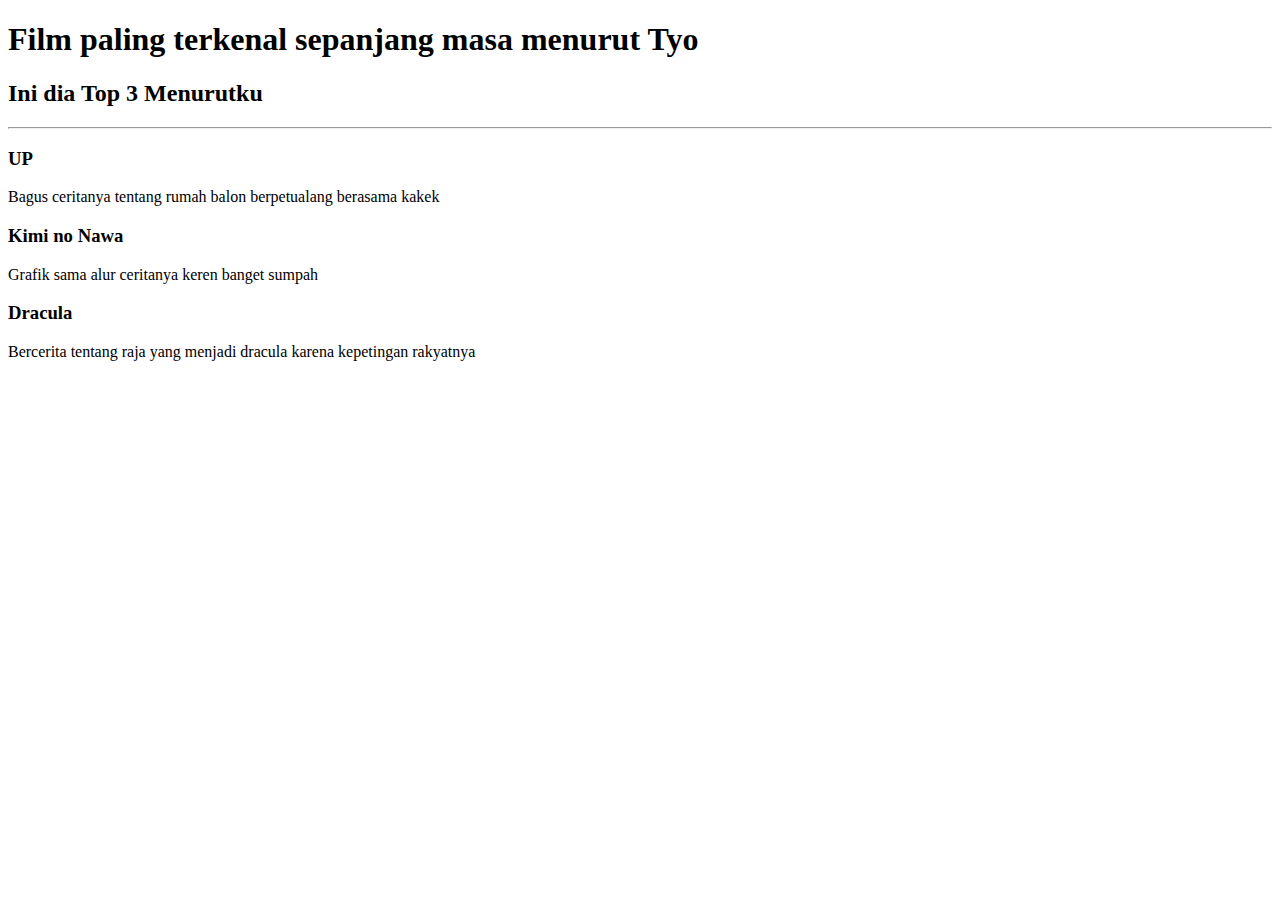
<file: 2.4 Movie Ranking Project/index.html>
<!DOCTYPE html>
<html lang="en">

<head>
  <meta charset="UTF-8">
  <meta name="viewport" content="width=device-width, initial-scale=1.0">
  <title>Movie</title>
</head>

<body>
  <h1>Film paling terkenal sepanjang masa menurut Tyo</h1>
  <h2>Ini dia Top 3 Menurutku</h2>
  <hr>
  <h3>UP</h3>
  <p>Bagus ceritanya tentang rumah balon berpetualang berasama kakek</p>
  <h3>Kimi no Nawa</h3>
  <p>Grafik sama alur ceritanya keren banget sumpah</p>
  <h3>Dracula</h3>
  <p>Bercerita tentang raja yang menjadi dracula karena kepetingan rakyatnya</p>
</body>

</html>
</file>
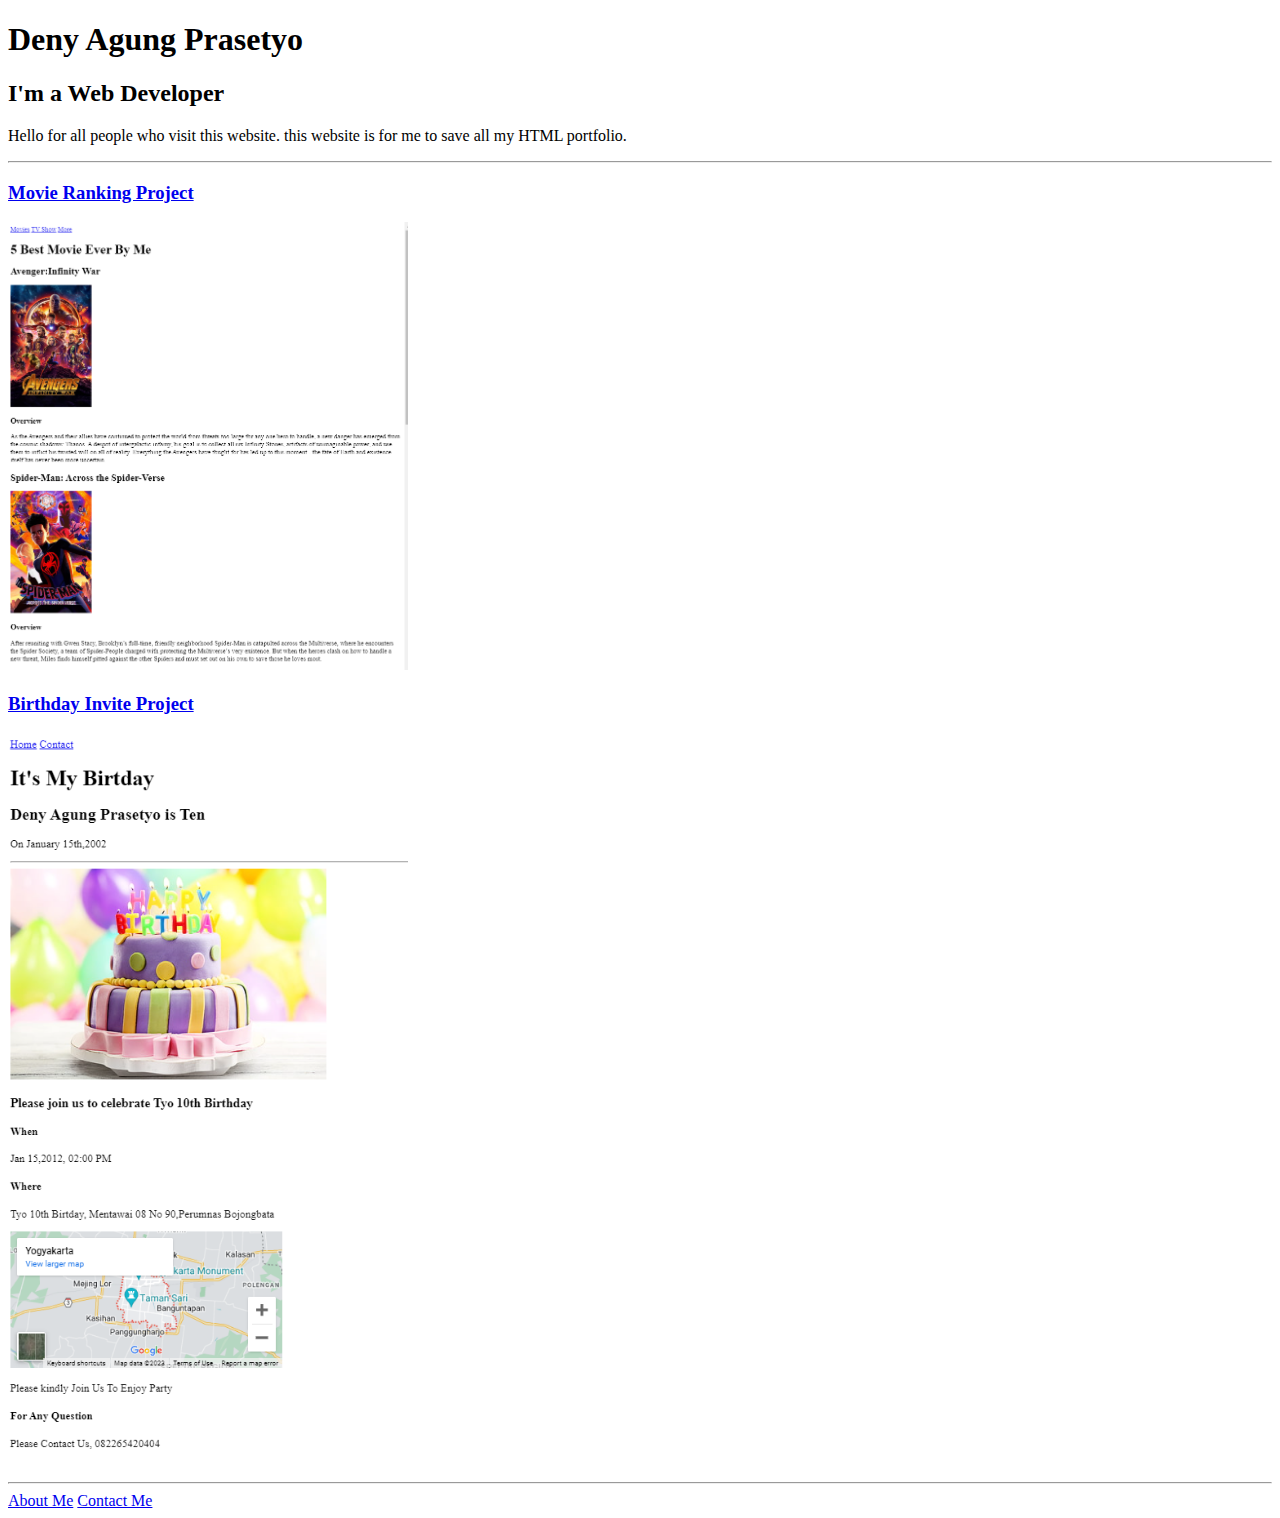
<file: 4.3 HTML Porfolio Project/index.html>
<!-- TODO 1: Create the HTML Boilerplate -->
<!DOCTYPE html>
<html lang="en">
  <head>
    <meta charset="UTF-8" />
    <meta name="viewport" content="width=device-width, initial-scale=1.0" />
    <title>HTML Portfolio</title>
  </head>
  <body>
    <h1>Deny Agung Prasetyo</h1>
    <h2>I'm a Web Developer</h2>
    <p>
      Hello for all people who visit this website. this website is for me to
      save all my HTML portfolio.
    </p>
    <hr />
    <h3><a href="./public/movie-ranking.html">Movie Ranking Project</a></h3>
    <img
      src="assets/images/movie-ranking.png"
      alt="Movie rank project"
      width="400px"
    />
    <h3><a href="./public/birthday-invite.html">Birthday Invite Project</a></h3>
    <img
      src="assets/images/birthday-invite.png"
      alt="birthday invite"
      width="400px"
    />
    <hr />
    <a href="./public/about.html">About Me</a>
    <a href="./public/contact.html">Contact Me</a>
  </body>
</html>
<!-- TODO 2: Add Your previous projects' HTML into the public folder -->

<!-- TODO 3: Take screenshots of your project previews and add the images to the images folder -->

<!-- TODO 4: Add titles/subtitles etc. -->

<!-- TODO 5: Add a link to the project pages -->

<!-- TODO 6: Add images to show the project previews
HINT for TODO 6: You can use the height attribute set to 200 to make the image smaller:
https://developer.mozilla.org/en-US/docs/Web/HTML/Element/img#attr-height -->

<!-- TODO 7: Add the Contact Me and About Me page links -->
</file>
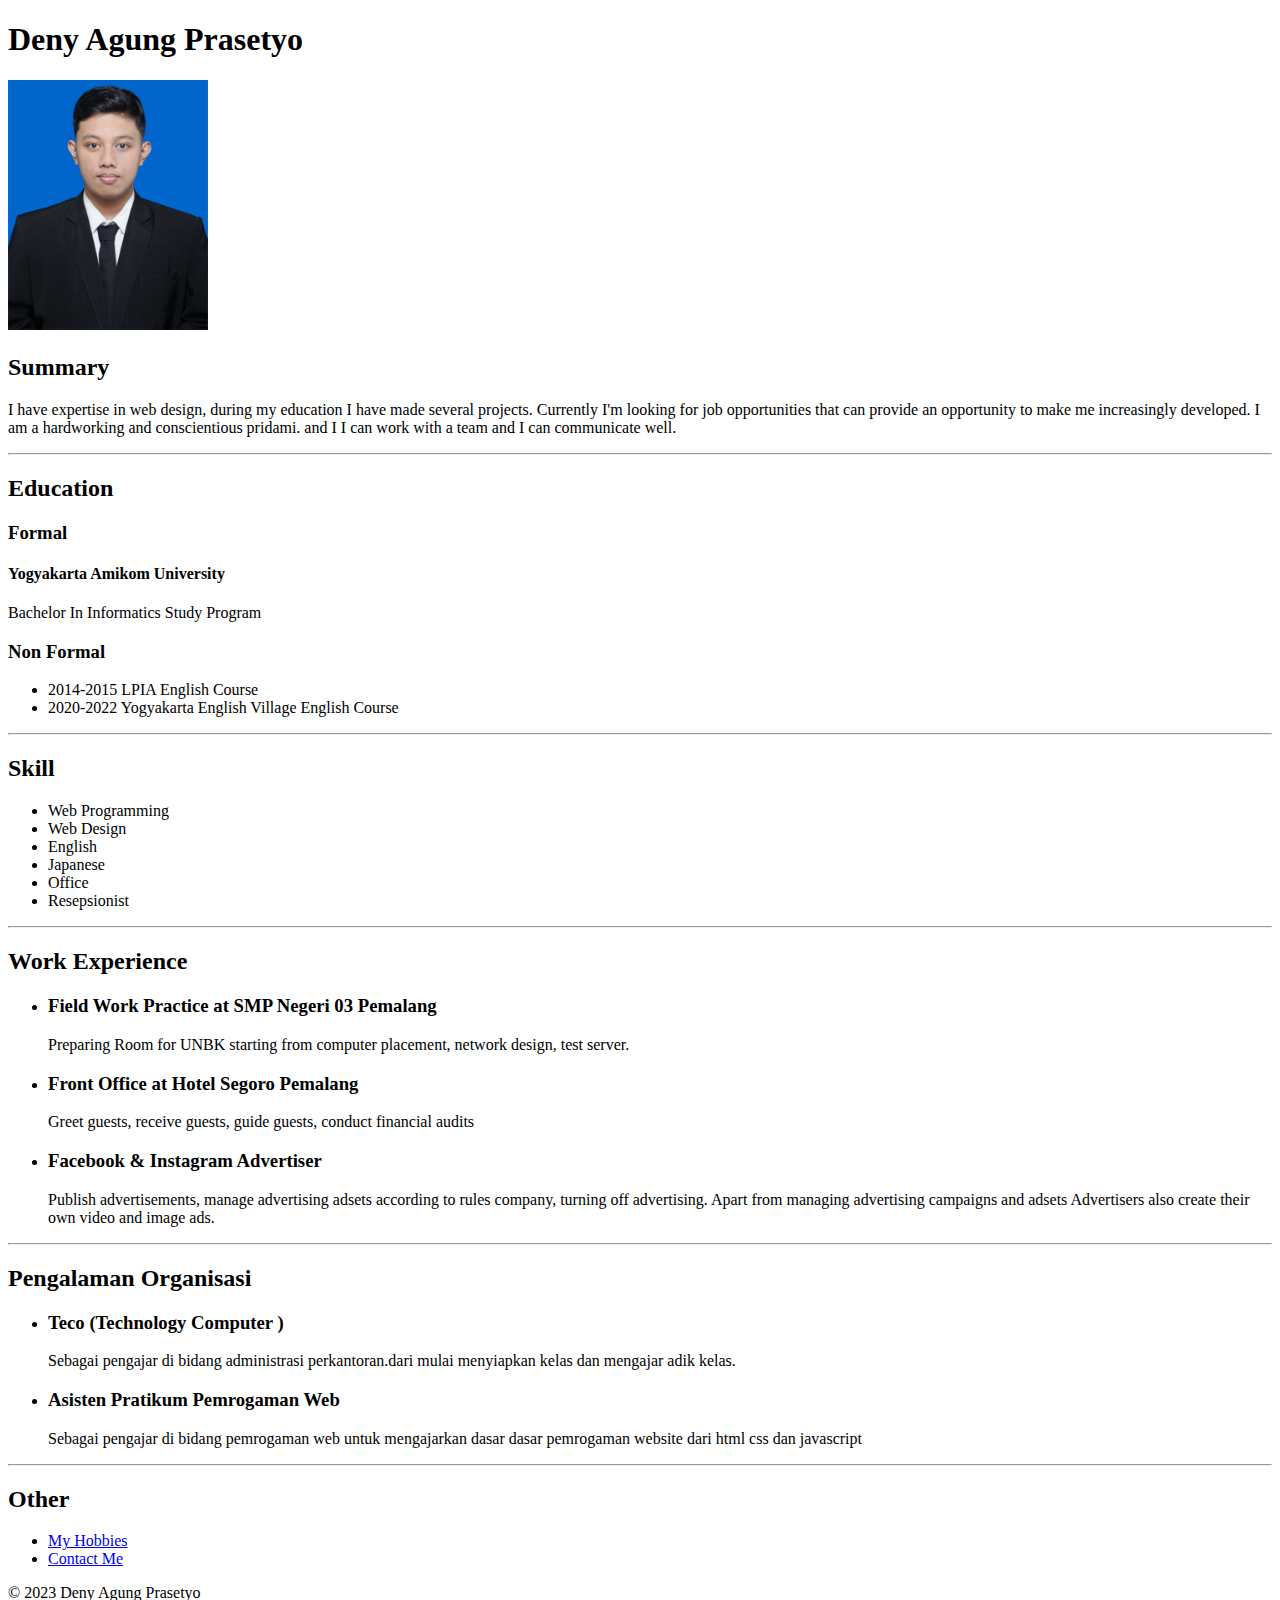
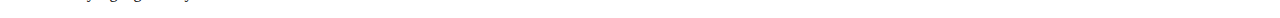
<file: 4.4 MyResume/index.html>
<!DOCTYPE html>
<html lang="en">
  <head>
    <meta charset="UTF-8" />
    <meta name="viewport" content="width=device-width, initial-scale=1.0" />
    <title>My Resume</title>
  </head>
  <body>
    <h1>Deny Agung Prasetyo</h1>
    <img
      src="Foto-Deny Agung Prasetyo.jpg"
      alt="Deny Agung Prasetyo"
      width="200px"
    />
    <h2>Summary</h2>
    <p>
      I have expertise in web design, during my education I have made several
      projects. Currently I'm looking for job opportunities that can provide an
      opportunity to make me increasingly developed. I am a hardworking and
      conscientious pridami. and I I can work with a team and I can communicate
      well.
    </p>
    <hr />
    <h2>Education</h2>
    <h3>Formal</h3>
    <h4>Yogyakarta Amikom University</h4>
    <p>Bachelor In Informatics Study Program</p>
    <h3>Non Formal</h3>
    <ul>
      <li>2014-2015 LPIA English Course</li>
      <li>2020-2022 Yogyakarta English Village English Course</li>
    </ul>
    <hr />
    <h2>Skill</h2>
    <ul>
      <li>Web Programming</li>
      <li>Web Design</li>
      <li>English</li>
      <li>Japanese</li>
      <li>Office</li>
      <li>Resepsionist</li>
    </ul>
    <hr />
    <h2>Work Experience</h2>
    <ul>
      <li>
        <h3>Field Work Practice at SMP Negeri 03 Pemalang</h3>
        <p>
          Preparing Room for UNBK starting from computer placement, network
          design, test server.
        </p>
      </li>
      <li>
        <h3>Front Office at Hotel Segoro Pemalang</h3>
        <p>
          Greet guests, receive guests, guide guests, conduct financial audits
        </p>
      </li>
      <li>
        <h3>Facebook & Instagram Advertiser</h3>
        <p>
          Publish advertisements, manage advertising adsets according to rules
          company, turning off advertising. Apart from managing advertising
          campaigns and adsets Advertisers also create their own video and image
          ads.
        </p>
      </li>
    </ul>
    <hr />
    <h2>Pengalaman Organisasi</h2>
    <ul>
      <li>
        <h3>Teco (Technology Computer )</h3>
        <p>
          Sebagai pengajar di bidang administrasi perkantoran.dari mulai
          menyiapkan kelas dan mengajar adik kelas.
        </p>
      </li>
      <li>
        <h3>Asisten Pratikum Pemrogaman Web</h3>
        <p>
          Sebagai pengajar di bidang pemrogaman web untuk mengajarkan dasar
          dasar pemrogaman website dari html css dan javascript
        </p>
      </li>
    </ul>
    <hr />
    <h2>Other</h2>
    <ul>
      <li><a href="myHobbies.html">My Hobbies</a></li>
      <li><a href="contactMe.html">Contact Me</a></li>
    </ul>
    <footer>
      <p>© 2023 Deny Agung Prasetyo</p>
    </footer>
  </body>
</html>
</file>
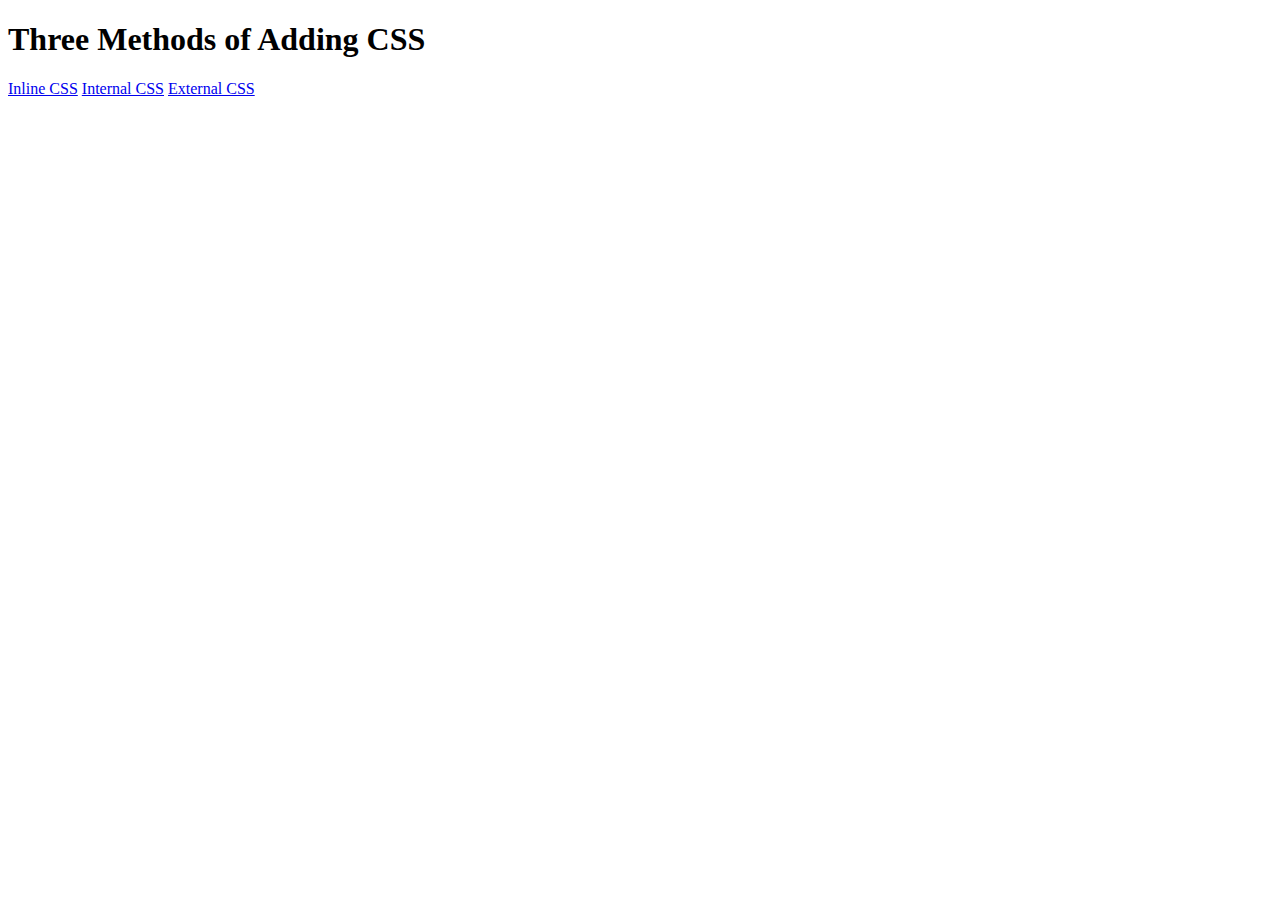
<file: 5.1. Adding CSS/index.html>
<!DOCTYPE html>
<html lang="en">
  <head>
    <meta charset="UTF-8" />
    <title>Adding CSS</title>
  </head>

  <body>
    <h1>Three Methods of Adding CSS</h1>
    <!-- Create 3 Links to The 3 Webpages: inline, internal and external -->
    <a href="inline.html">Inline CSS</a>
    <a href="internal.html">Internal CSS</a>
    <a href="external.html">External CSS</a>
  </body>
</html>
</file>
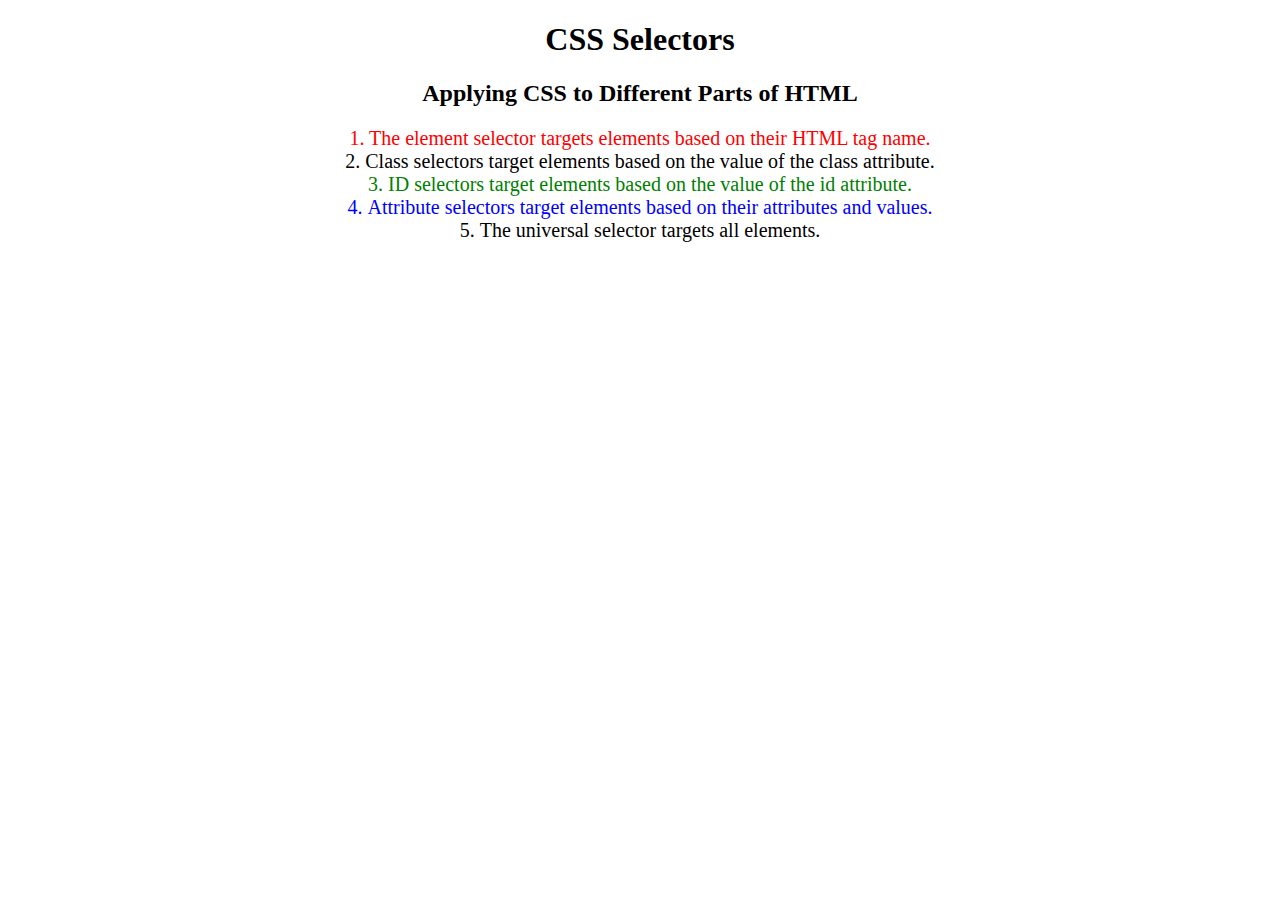
<file: 5.3 CSS Selectors/index.html>
<!DOCTYPE html>
<html lang="en">
  <head>
    <meta charset="UTF-8" />
    <title>CSS Selectors</title>
    <link rel="stylesheet" href="./style.css" />
  </head>

  <body>
    <h1>CSS Selectors</h1>
    <h2>Applying CSS to Different Parts of HTML</h2>
    <!-- TODO 1: Set the CSS for all paragraph tags to "color: red" -->
    <p class="note">
      1. The element selector targets elements based on their HTML tag name.
    </p>

    <ol>
      <!-- TODO 2: Set the CSS for all elements with a class of "note" to "font-size: 20px" -->
      <li class="note" value="2">
        Class selectors target elements based on the value of the class
        attribute.
      </li>

      <!-- TODO 3: Set the CSS for the element with an id of "id-selector-demo" to "color: green" -->
      <li class="note" id="id-selector-demo" value="3">
        ID selectors target elements based on the value of the id attribute.
      </li>

      <!-- TODO 4: Set the CSS for the li elements that have the "value" attribute set to "4" to have "color: blue" -->
      <li class="note" value="4">
        Attribute selectors target elements based on their attributes and
        values.
      </li>

      <!-- TODO 5: Set all elements to have "text-align: center" -->
      <li class="note" value="5">
        The universal selector targets all elements.
      </li>
    </ol>
  </body>
</html>
</file>
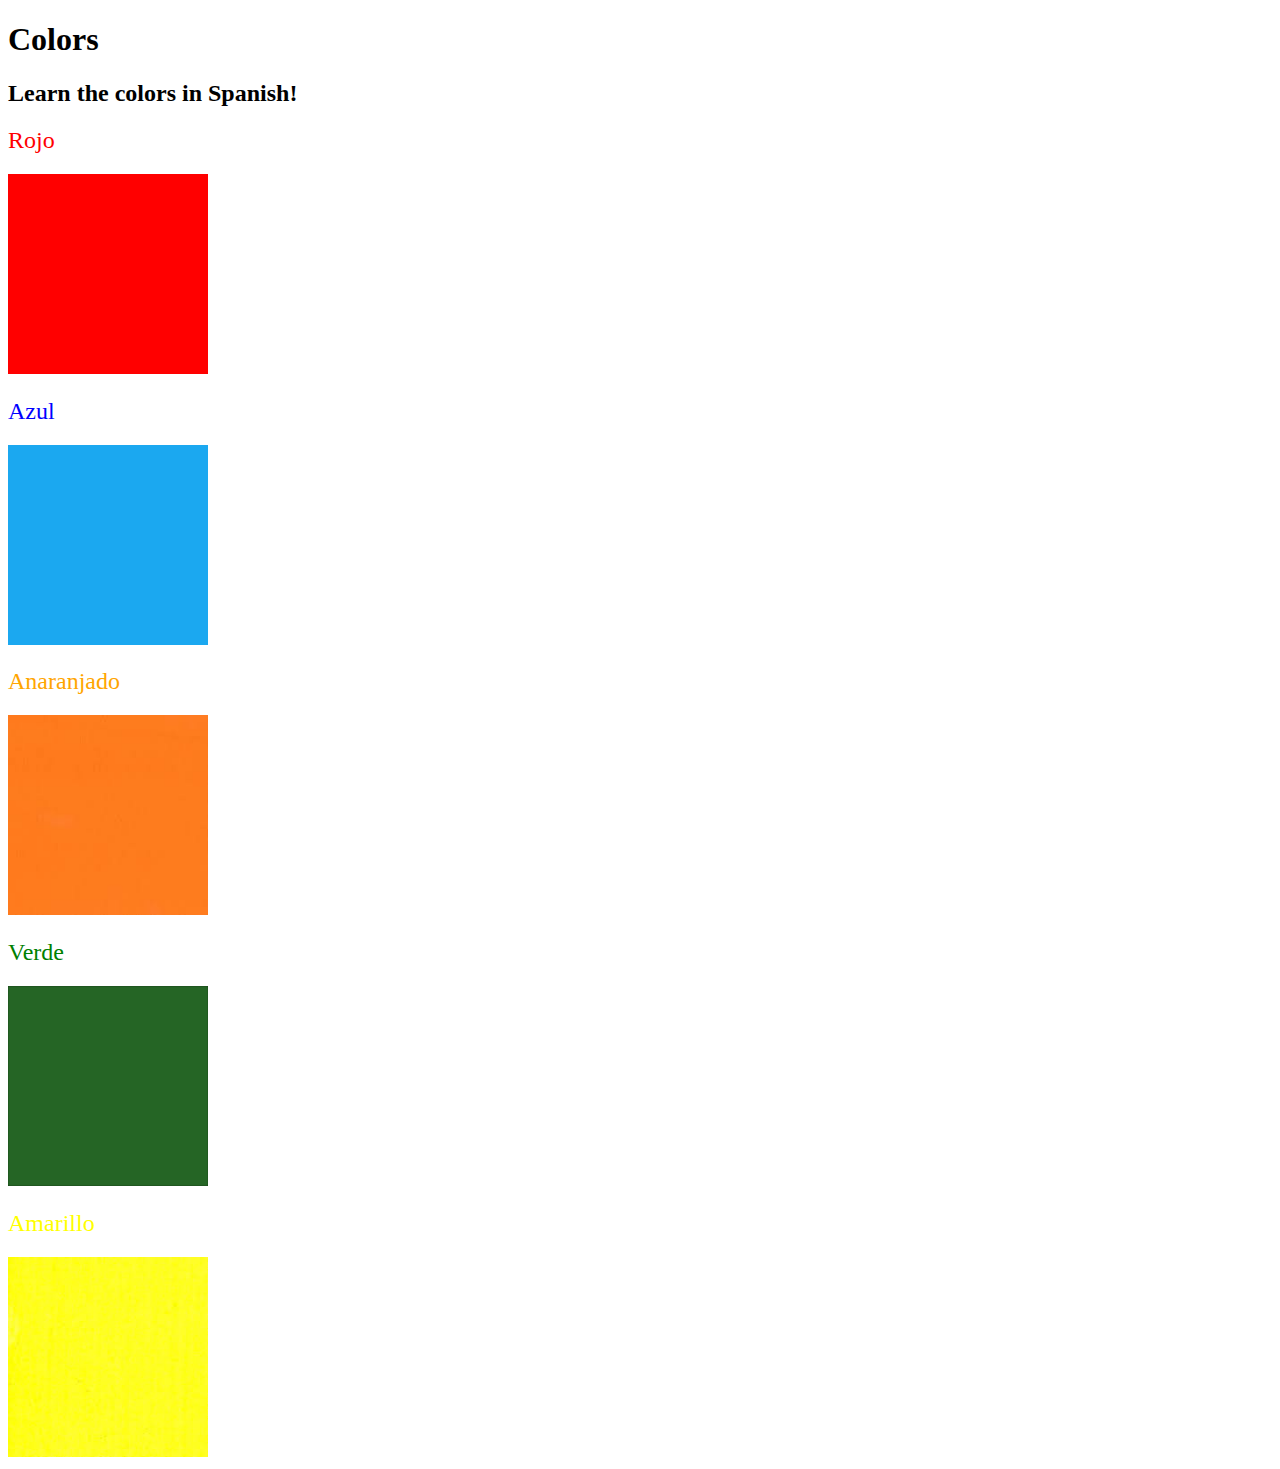
<file: 5.4 Color Vocab Project/index.html>
<!DOCTYPE html>
<html lang="en">
  <head>
    <meta charset="UTF-8" />
    <title>Spanish Vocabulary</title>
    <link rel="stylesheet" href="./style.css" />
  </head>

  <body>
    <h1>Colors</h1>
    <h2>Learn the colors in Spanish!</h2>
    <h2 class="color-title" id="red">Rojo</h2>
    <img class="color" src="./assets/images/red.png" alt="red" />

    <h2 class="color-title" id="blue">Azul</h2>
    <img src="./assets/images/blue.png" alt="blue" />

    <h2 class="color-title" id="orange">Anaranjado</h2>
    <img src="./assets/images/orange.png" alt="orange" />

    <h2 class="color-title" id="green">Verde</h2>
    <img src="./assets/images/green.png" alt="green" />

    <h2 class="color-title" id="yellow">Amarillo</h2>
    <img src="./assets/images/yellow.png" alt="yellow" />
  </body>
</html>

<!-- 
TODOs
IMPORTANT: You should not need to make ANY CHANGES to index.html
All code should be written in your CSS file.

1. Create a CSS file and incorporate it as an external stylesheet.
2. Use CSS to style each of the color titles to meaning. 
Hint: Use the id to help if you don't know the words in spanish.
3. Use CSS to change all the color titles to have "font-weight: normal;"
4. Use CSS (not HTML) to make all the images 200px heigh and 200px wide. 
Hint: 
https://developer.mozilla.org/en-US/docs/Web/CSS/height
https://developer.mozilla.org/en-US/docs/Web/CSS/width
-->
</file>
<file: 5.3 CSS Selectors/style.css>
ol {
  margin-left: -40px;
  margin-top: -20px;
  list-style-position: inside;
}
p {
  color: red;
}

.note {
  font-size: 20px;
}

#id-selector-demo {
  color: green;
}

li[value="4"] {
  color: blue;
}

* {
  text-align: center;
}

/* Write your CSS below, don't change the rules above. */
</file>
<file: 5.4 Color Vocab Project/style.css>
#red {
  color: red;
}
#blue {
  color: blue;
}
#orange {
  color: orange;
}
#green {
  color: green;
}
#yellow {
  color: yellow;
}
.color-title {
  font-weight: normal;
}
img {
  width: 200px;
  height: 200px;
}
</file>
